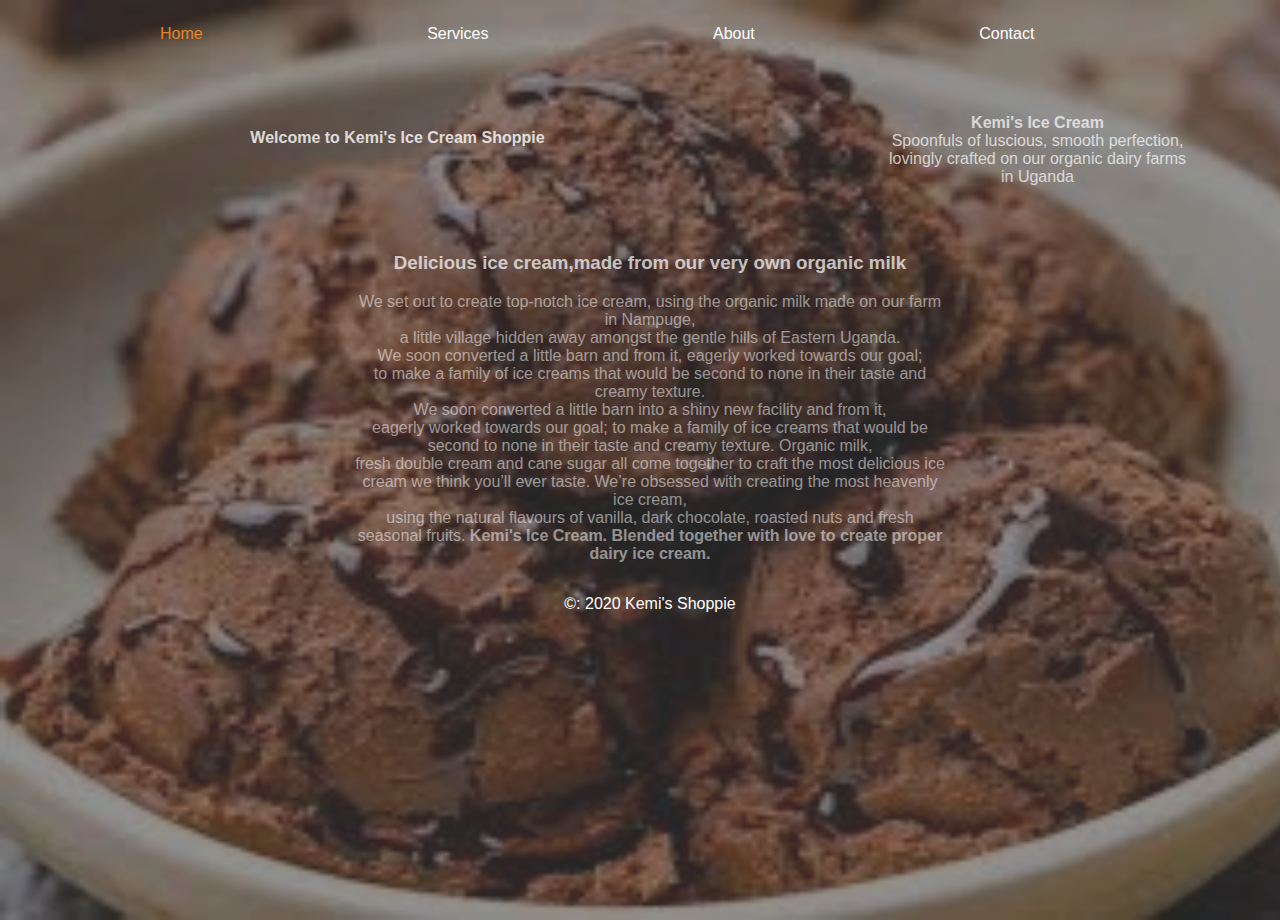
<file: web/index.html>
<!DOCTYPE html>
<html lang="en">
<head>
    <meta charset="UTF-8">
    <meta name="viewport" content="width=device-width, initial-scale=1.0">
    <!-- I have used a different file for css  -->
    <link rel="stylesheet" href="../css/main.css">
    <title>Home</title>
</head>
<body>
    <div id="page">
        <div class="wrap-content">
                <!-- This tag describes the header of the page -->
        <header>
            <nav>
                <ul>
                    <li><a href="index.html" class="current">Home</a></li>
                    <li><a href="service.html">Services</a></li>
                    <!-- <img class="logo" src="../images/ice.jpeg" alt=""> -->
                    <li><a href="about.html">About</a></li>
                    <li><a href="contact.html">Contact</a></li>
                </ul>
            </nav>
        </header>
        <!-- The tag below describes the content of the web page after the header  -->
        <div id="content">
            <article>
                <!-- Description of the Shoppie -->
                <div class="top-right">
                    <div class="first">
                        <h4>Welcome to Kemi's Ice Cream Shoppie</h4>
                    </div>
                    <div class="second">
                        <p style="opacity: 0.7;">
                            <strong >Kemi's Ice Cream</strong> <br>
                            Spoonfuls of luscious, smooth perfection, lovingly crafted on our organic dairy farms in 
                            Uganda
                        </p>
                    </div>
                </div>
                <div class="top-left">
                    <h3 style="opacity: 0.7;" >Delicious ice cream,made from our very own organic milk</h3>
                    <p style="text-align: center; opacity: 0.5;">
                        We set out to create top-notch ice cream, using the organic milk made on our farm in Nampuge, <br>
                        a little village hidden away amongst the gentle hills of Eastern Uganda. <br> We soon converted a little barn and from it, eagerly worked towards our goal; <br>
                        to make a family of ice creams that would be second to none in their taste and creamy texture. <br>
                        We soon converted a little barn into a shiny new facility and from it, <br> eagerly worked towards our goal; 
                        to make a family of ice creams that would be second to none in their taste and creamy texture.
                        Organic milk, <br>
                        fresh double cream and cane sugar all come together to craft the most delicious ice cream we think you’ll ever taste.
                        We’re obsessed with creating the most heavenly ice cream, <br> using the natural flavours of vanilla, dark chocolate, roasted nuts and fresh seasonal fruits.
                        <strong> Kemi's Ice Cream. Blended together with love to create proper dairy ice cream.</strong>
                    </p>
                </div>
            </article>
        </div>
        </div>
        <footer>
            <!-- Footer's info -->
            &copy: 2020 Kemi's Shoppie
        </footer>
    </div>
</body>
</html>
</file>
<file: css/main.css>
body{
    color: #666666;
    background-color: #f9f8f6;
    background-position: center;
    font-family: Verdana, Geneva, Tahoma, sans-serif;
    margin: 0px;
    color: white;
    opacity: 0.85;
}

/* This is how we call id's  */
#page{
    width: 100%;
    background-image:   linear-gradient(
        rgba(0, 0, 0, 0.5),
        rgba(0, 0, 0, 0.5)
      ),url("../images/two.jpeg");
      background-size: 100% 100%;
    background-repeat: no-repeat;
    z-index: -1;
    padding: 10px;
    min-height: 100vh; /* will cover the 100% of viewport */
    overflow: hidden;
    /* padding-bottom: 100px; */
    /* border: 2px solid #000000; */
}

nav{
    clear: both;
    color: #ffffff;
    position: relative;
}
nav ul{
    margin: 10px;
    padding: 5px 0px 5px 30px;
}
nav li{
    display: inline;
    margin-right: 100px;
    margin-left: 100px;
}
nav li a{
    color:white;
    text-decoration: none;
    padding: 10px;
}
/* Creating a hover  */
nav li a:hover, nav li a.current{
    color:#e27107;
}

footer{
    position: -ms-page;
    bottom: 0;
    right: 0;
    left: 0;
    padding: 1rem;
    text-align: center;
}

.logo{
    padding: 20px;
    border-radius: 50%;
    height: 50px;
    width: 50px;
}
.top-right{
    width: 100%;
    display: flex;
    flex-wrap: wrap;
    align-content: flex-start;
    margin: 50px;
    /* justify-content: space-between; */
    justify-content: space-around;
    
}
.first{ 
     width: 350px;
     justify-content: left;
     padding: 10px;
     text-align: center;
     opacity: 0.8;
}
.second{
   width: 300px;
   justify-content: right;
   text-align: center;
}
.top-left{
    width: 590px;
    text-align: center;
    justify-content: center;
    margin: 0% auto;

}
</file>
